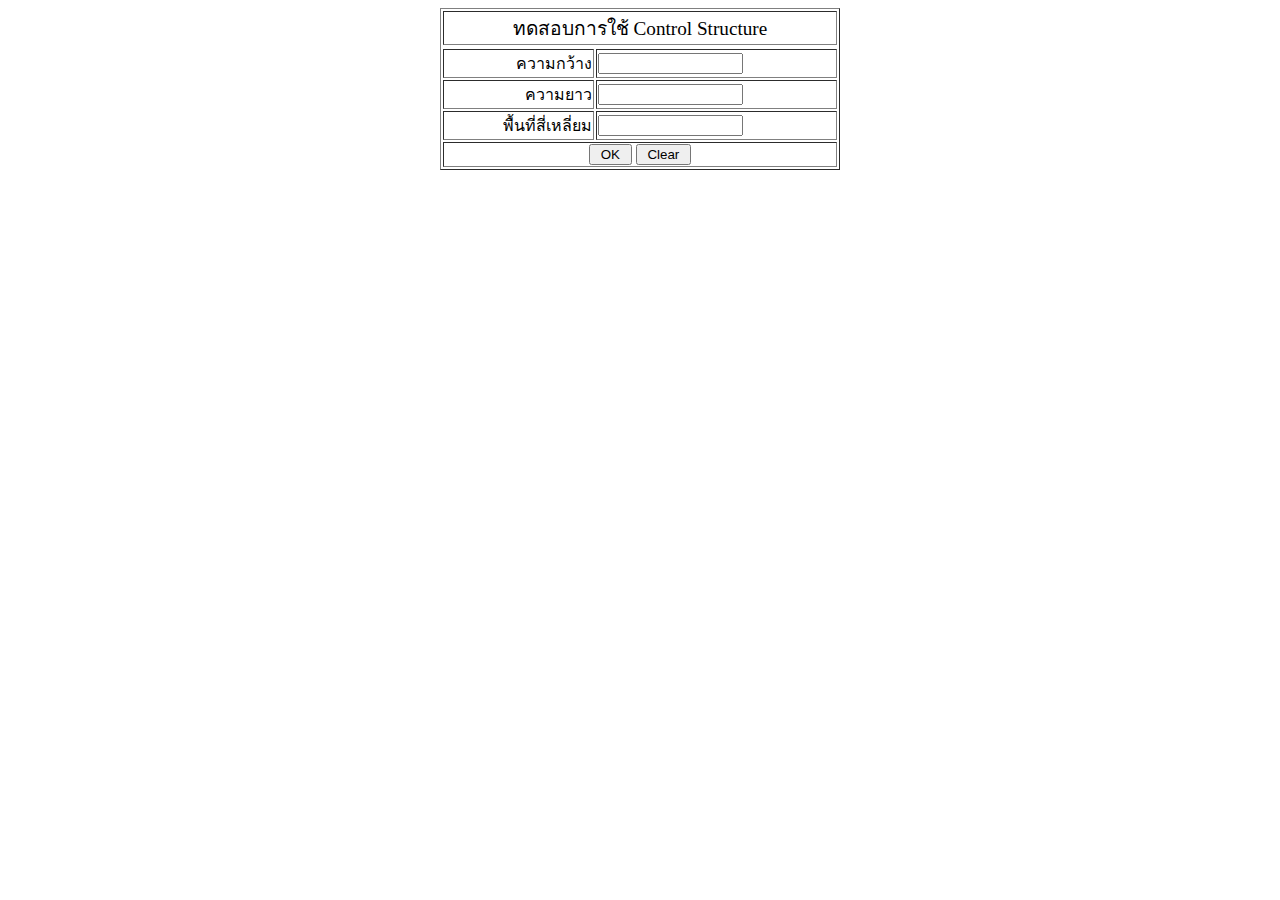
<file: test.html>
<!DOCTYPE html>
<html lang="en">
<head>
    <meta charset="UTF-8">
    <meta name="viewport" content="width=device-width, initial-scale=1.0">
    <title>Document</title>
</head>
<body>
    <form method="post" action="lab6-12cal.php">
        <table border="1" align="center" width="400">
        <tr>
        <td colspan="2" align="center">
        <big>ทดสอบการใช้ Control Structure</big>
        </td>
        <tr>
        <tr>
        <td align="right">ความกว้าง</td>
        <td><input type="text" name="row" size="15" value=""/> </td>
        </tr>
        <td align="right">ความยาว</td>
        <td><input type="text" name="column" size="15" value=""/></td>
        </tr>
        <td align="right">พื้นที่สี่เหลี่ยม</td>
        <td><input type="text" name="column" size="15" value=""/></td>
        </tr>
        <tr>
        <td colspan="2" align="center">
        <input type="submit" value=" OK " />
        <input type="reset" value=" Clear " />
        </td>
        </tr>
        </table>
        </form>
</body>
</html>
</file>
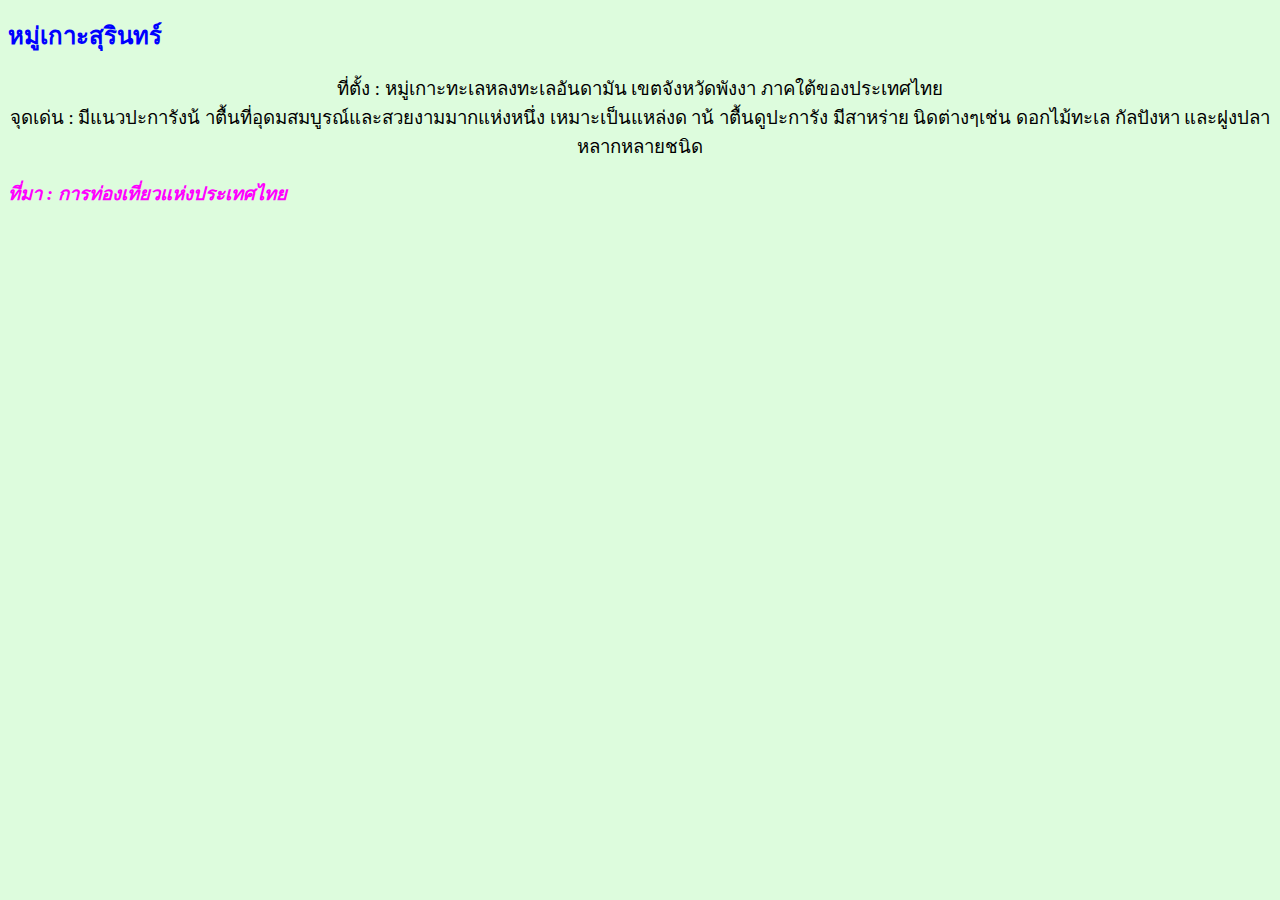
<file: test1.html>
<!DOCTYPE html>
<html lang="en">
<head>
    <meta charset="UTF-8">
    <meta name="viewport" content="width=device-width, initial-scale=1.0">
    <title>CSS : Internal Style Sheet</title>
    <link rel="stylesheet" href="test1.css">
</head>
<body>
    <h1>หมู่เกาะสุรินทร์</h1>
    <p>ที่ตั้ง : หมู่เกาะทะเลหลงทะเลอันดามัน เขตจังหวัดพังงา ภาคใต้ของประเทศไทย<br />
        จุดเด่น : มีแนวปะการังน้ าตื้นที่อุดมสมบูรณ์และสวยงามมากแห่งหนึ่ง เหมาะเป็นแหล่งด าน้ าตื้นดูปะการัง มีสาหร่าย
        นิดต่างๆเช่น ดอกไม้ทะเล กัลปังหา และฝูงปลาหลากหลายชนิด</p>
        <h3>ที่มา : การท่องเที่ยวแห่งประเทศไทย</h4>
</body>
</html>
</file>
<file: test1.css>
body {
    background: #DDFCDD;
    color: black;
    }
    h1 {
    text-align: left;
    font-size: 18pt;
    font-style: normal;
    color: blue;
    }
    h3 {
    text-align: left;
    font-size: 14pt;
    font-style: italic;
    color: magenta;
    }
    p {
    text-align: center;
    font-style: normal;
    font-family: Cordia New;
    font-size: 14pt;
    }
</file>
